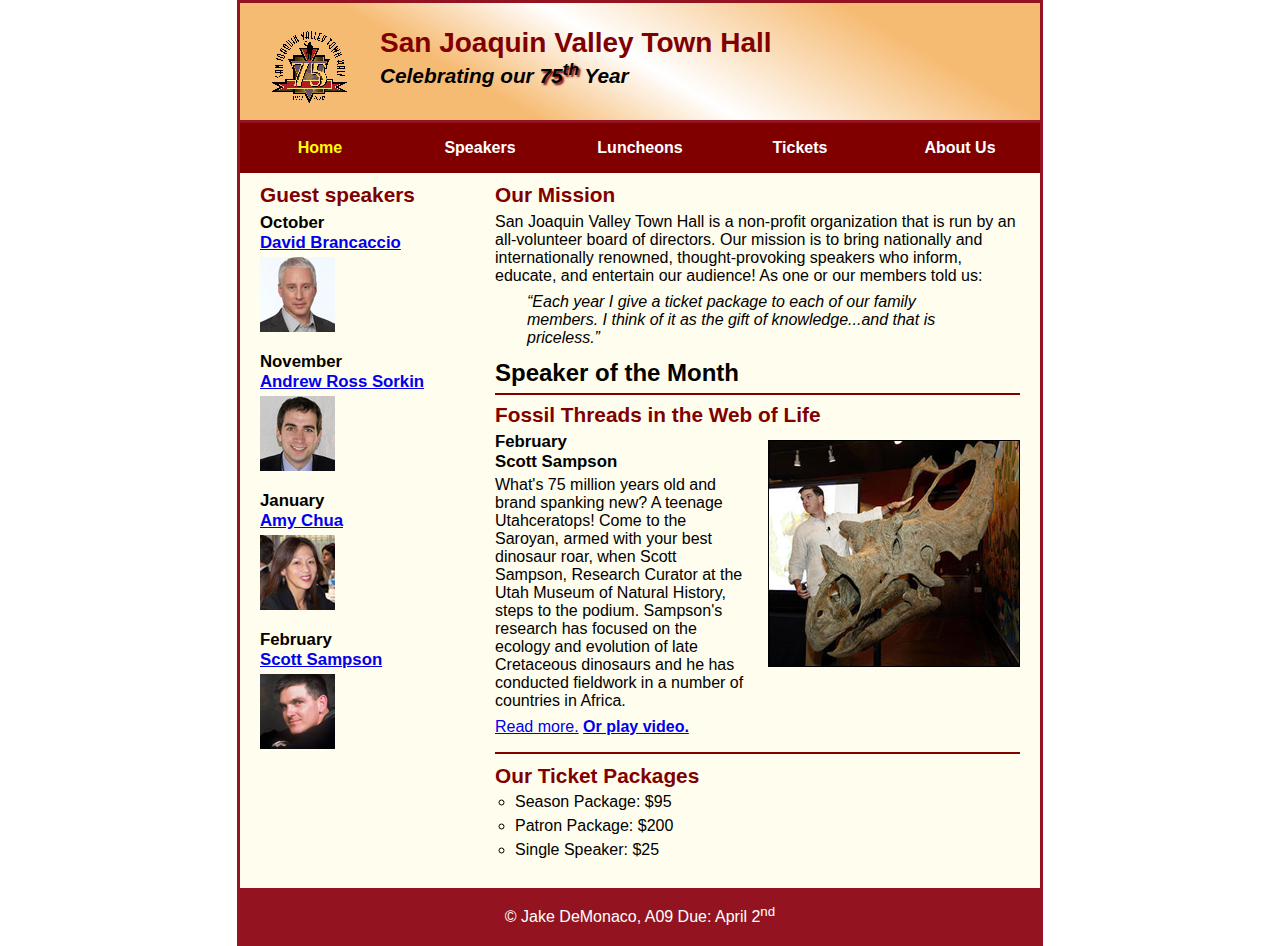
<file: index.html>
<!DOCTYPE html>
<html lang="en">

<head>
	<meta charset="utf-8">
	<title>San Joaquin Valley Town Hall</title>
	<link rel="shortcut icon" href="images/favicon.ico">
	<link rel="stylesheet" href="styles/c7_main.css">
</head>

<body>
	<header>
		<img src="images/town_hall_logo.gif" alt="Town Hall logo" height="80">
		<h2>San Joaquin Valley Town Hall</h2>
		<h3>Celebrating our <span class="shadow">75<sup>th</sup></span> Year</h3>
	</header>
	<nav id="nav_menu">
		<ul>
			<li><a href="index.html" class="current">Home</a></li>
			<li><a href="speakers/c6_sampson.html">Speakers</a></li>
			<li><a href="luncheons.html">Luncheons</a></li>
			<li><a href="tickets.html">Tickets</a></li>
			<li><a href="aboutus.html">About Us</a>
				<ul>
					<li><a href="ourhistory.html">Our History</a></li>
					<li><a href="boardofdirectors.html">Board of Directors</a></li>
					<li><a href="pastspeakers.html">Past Speakers</a></li>
					<li><a href="contactinformation.html">Contact Information</a></li>
				</ul>
			</li>
		</ul>
	</nav>
	<main>
		<section>
			<h2>Our Mission</h2>
			<p>San Joaquin Valley Town Hall is a non-profit organization that is run by an 
			   all-volunteer board of directors. Our mission is to bring nationally and 
			   internationally renowned, thought-provoking speakers who inform, educate, 
			   and entertain our audience! As one or our members told us:</p>
			<blockquote>&ldquo;Each year I give a ticket package to each of our family members. 
			I think of it as the gift of knowledge...and that is priceless.&rdquo;</blockquote>
			<h1>Speaker of the Month</h1>
			<article>
				<h2>Fossil Threads in the Web of Life</h2>
				<img src="images/sampson_dinosaur.jpg" alt="Scott Sampson with dinosaur">
				<h3>February<br>
				Scott Sampson</h3>
				<p>What's 75 million years old and brand spanking new? A teenage Utahceratops! 
				Come to the Saroyan, armed with your best dinosaur roar, when Scott Sampson, Research 
				Curator at the Utah Museum of Natural History, steps to the podium. Sampson's research 
				has focused on the ecology and evolution of late Cretaceous dinosaurs and he has conducted 
				fieldwork in a number of countries in Africa.</p>
				<p><a href="speakers/c6_sampson.html">Read more.</a>&nbsp;<b><a href="media/sampson.mp4" target="_blank">Or play video.</a></b></p>
			</article>
			
			<h2>Our Ticket Packages</h2>
			<ul class="bottomlist">
				<li>Season Package: $95</li>
				<li>Patron Package: $200</li>
				<li>Single Speaker: $25</li>
			</ul>
		</section>
		
		<aside>
			<h2>Guest speakers</h2>
			<h3>October<br><a href="speakers/brancaccio.html">David Brancaccio</a></h3>
			<img src="images/brancaccio75.jpg" alt="David Brancaccio photo">
			<h3>November<br><a href="speakers/sorkin.html">Andrew Ross Sorkin</a></h3>
			<img src="images/sorkin75.jpg" alt="Andrew Ross Sorkin photo">
			<h3>January<br><a href="speakers/chua.html">Amy Chua</a></h3>
			<img src="images/chua75.jpg" alt="Amy Chua photo">
			<h3>February<br><a href="speakers/c6_sampson.html">Scott Sampson</a></h3>
			<img src="images/sampson75.jpg" alt="Scott Sampson photo">
		</aside>
	</main>
	<footer>
		<p>&copy; Jake DeMonaco, A09 Due: April 2<sup>nd</sup></p>
	</footer>
</body>
</html>
</file>
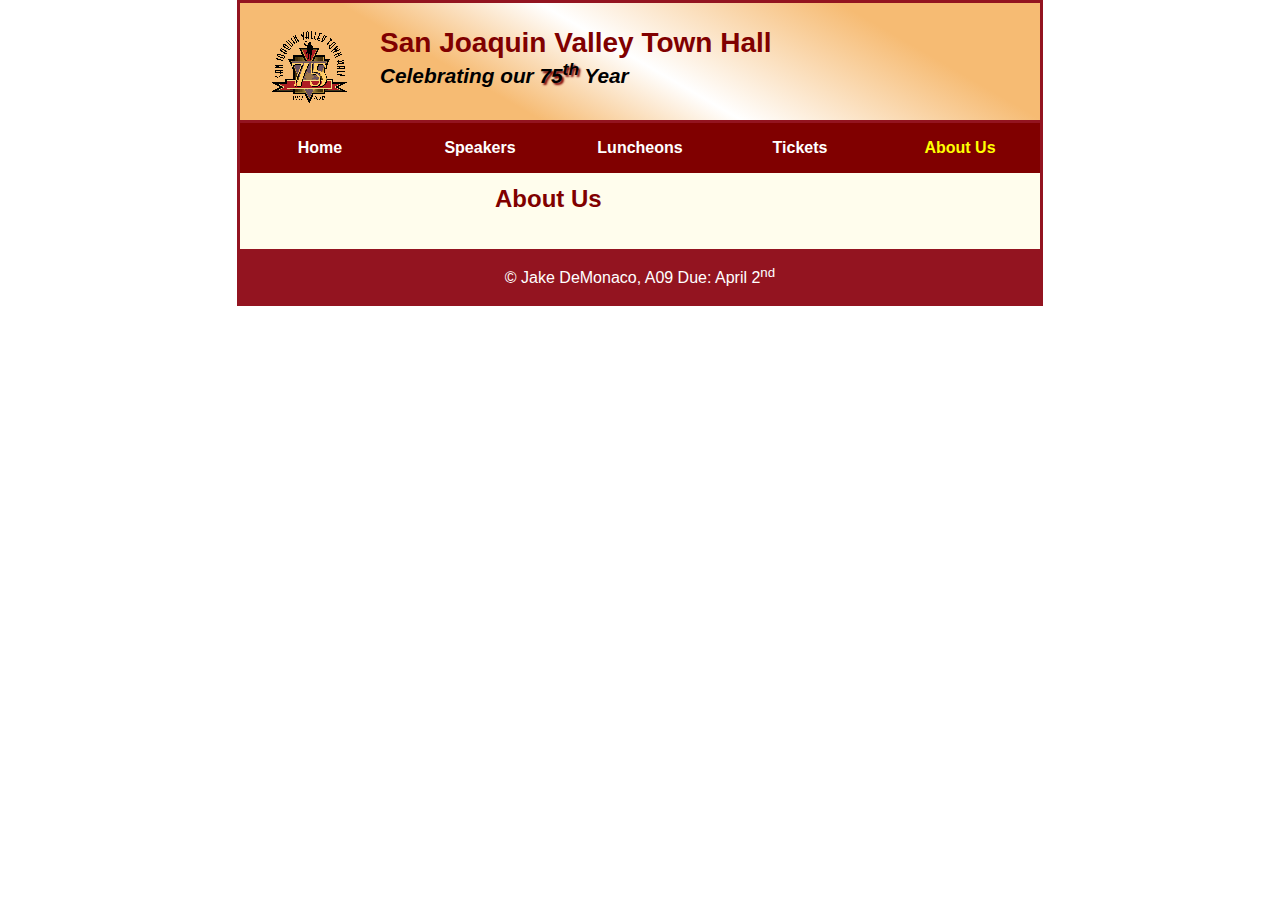
<file: pages/aboutus.html>
<!DOCTYPE html>
<html lang="en">

<head>
	<meta charset="utf-8">
	<title>San Joaquin Valley Town Hall</title>
	<link rel="shortcut icon" href="../images/favicon.ico">
	<link rel="stylesheet" href="../styles/c6_speaker.css">
</head>

<body>
	<header>
		<img src="../images/town_hall_logo.gif" alt="Town Hall logo" height="80">
		<h2>San Joaquin Valley Town Hall</h2>
		<h3>Celebrating our <span class="shadow">75<sup>th</sup></span> Year</h3>
	</header>
	<nav id="nav_menu">
		<ul>
			<li><a href="../index.html">Home</a></li>
			<li><a href="../speakers/c6_sampson.html">Speakers</a></li>
			<li><a href="../pages/luncheons.html">Luncheons</a></li>
			<li><a href="../pages/tickets.html">Tickets</a></li>
			<li><a href="../pages/aboutus.html" class="current">About Us</a>
				<ul>
					<li><a href="../pages/ourhistory.html">Our History</a></li>
					<li><a href="../pages/boardofdirectors.html">Board of Directors</a></li>
					<li><a href="../pages/pastspeakers.html">Past Speakers</a></li>
					<li><a href="../pages/contactinformation.html">Contact Information</a></li>
				</ul>
			</li>
		</ul>
	</nav>
	<main>
		<section>
			<h1>About Us</h1>
			<article>
			</article>
		</section>
		<aside>
		</aside>
	</main>
	<footer>
		<p>&copy; Jake DeMonaco, A09 Due: April 2<sup>nd</sup></p>
	</footer>
</body>
</html>
</file>
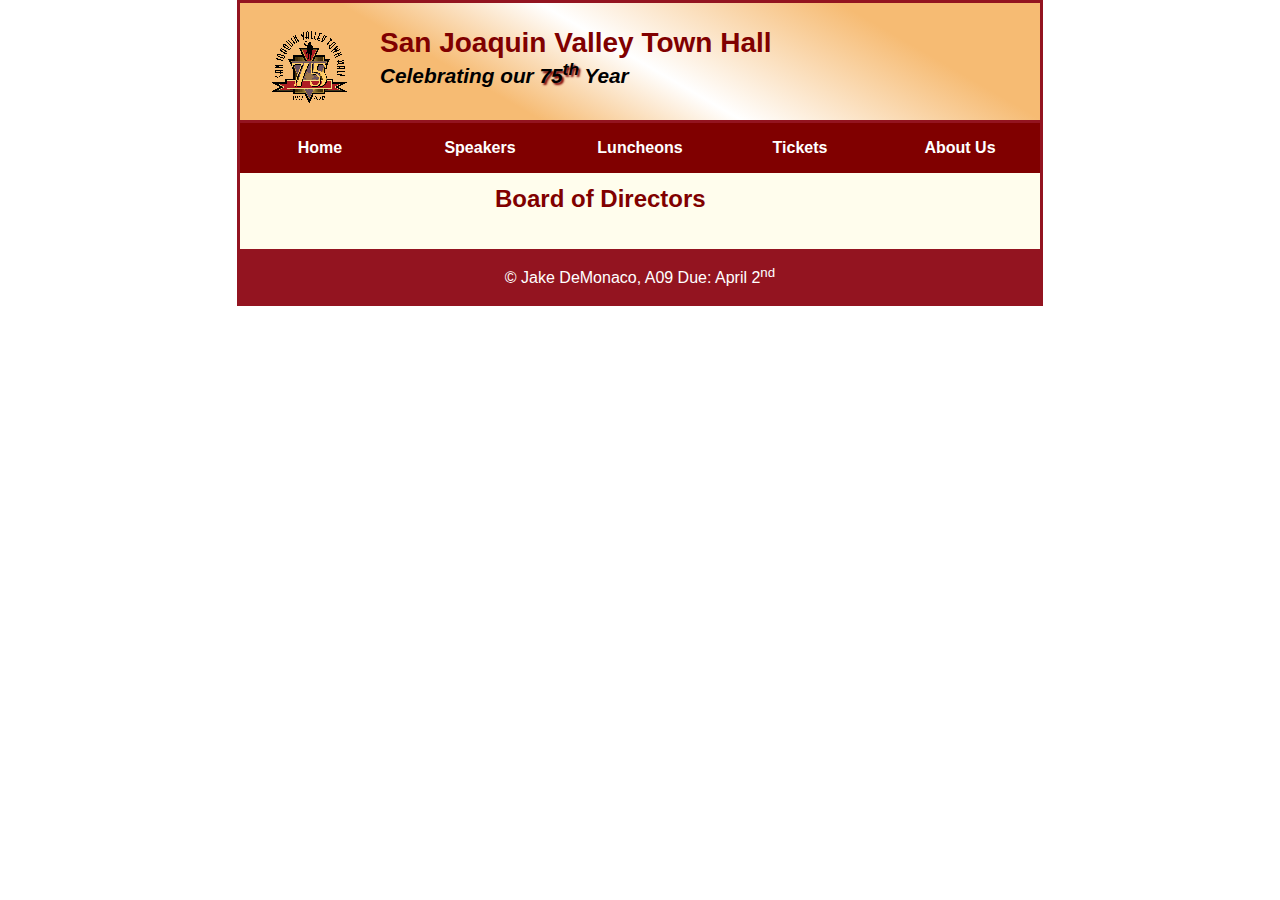
<file: pages/boardofdirectors.html>
<!DOCTYPE html>
<html lang="en">

<head>
	<meta charset="utf-8">
	<title>San Joaquin Valley Town Hall</title>
	<link rel="shortcut icon" href="../images/favicon.ico">
	<link rel="stylesheet" href="../styles/c6_speaker.css">
</head>

<body>
	<header>
		<img src="../images/town_hall_logo.gif" alt="Town Hall logo" height="80">
		<h2>San Joaquin Valley Town Hall</h2>
		<h3>Celebrating our <span class="shadow">75<sup>th</sup></span> Year</h3>
	</header>
	<nav id="nav_menu">
		<ul>
			<li><a href="../index.html">Home</a></li>
			<li><a href="../speakers/c6_sampson.html">Speakers</a></li>
			<li><a href="../pages/luncheons.html">Luncheons</a></li>
			<li><a href="../pages/tickets.html">Tickets</a></li>
			<li><a href="../pages/aboutus.html">About Us</a>
				<ul>
					<li><a href="../pages/ourhistory.html">Our History</a></li>
					<li><a href="../pages/boardofdirectors.html" class="current">Board of Directors</a></li>
					<li><a href="../pages/pastspeakers.html">Past Speakers</a></li>
					<li><a href="../pages/contactinformation.html">Contact Information</a></li>
				</ul>
			</li>
		</ul>
	</nav>
	<main>
		<section>
			<h1>Board of Directors</h1>
			<article>
			</article>
		</section>
		<aside>
		</aside>
	</main>
	<footer>
		<p>&copy; Jake DeMonaco, A09 Due: April 2<sup>nd</sup></p>
	</footer>
</body>
</html>
</file>
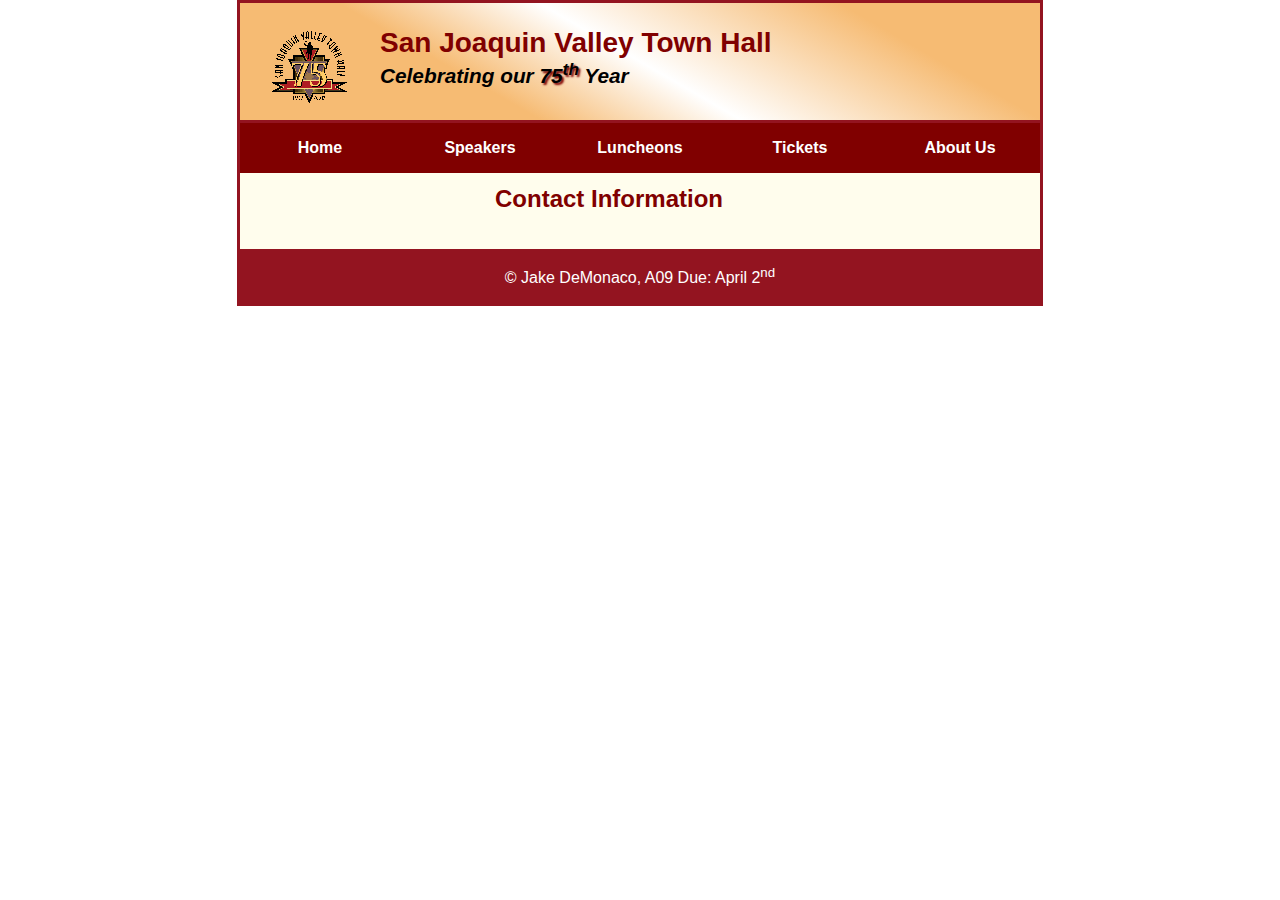
<file: pages/contactinformation.html>
<!DOCTYPE html>
<html lang="en">

<head>
	<meta charset="utf-8">
	<title>San Joaquin Valley Town Hall</title>
	<link rel="shortcut icon" href="../images/favicon.ico">
	<link rel="stylesheet" href="../styles/c6_speaker.css">
</head>

<body>
	<header>
		<img src="../images/town_hall_logo.gif" alt="Town Hall logo" height="80">
		<h2>San Joaquin Valley Town Hall</h2>
		<h3>Celebrating our <span class="shadow">75<sup>th</sup></span> Year</h3>
	</header>
	<nav id="nav_menu">
		<ul>
			<li><a href="../index.html">Home</a></li>
			<li><a href="../speakers/c6_sampson.html">Speakers</a></li>
			<li><a href="../pages/luncheons.html">Luncheons</a></li>
			<li><a href="../pages/tickets.html">Tickets</a></li>
			<li><a href="../pages/aboutus.html">About Us</a>
				<ul>
					<li><a href="../pages/ourhistory.html">Our History</a></li>
					<li><a href="../pages/boardofdirectors.html">Board of Directors</a></li>
					<li><a href="../pages/pastspeakers.html">Past Speakers</a></li>
					<li><a href="../pages/contactinformation.html" class="current">Contact Information</a></li>
				</ul>
			</li>
		</ul>
	</nav>
	<main>
		<section>
			<h1>Contact Information</h1>
			<article>
			</article>
		</section>
		<aside>
		</aside>
	</main>
	<footer>
		<p>&copy; Jake DeMonaco, A09 Due: April 2<sup>nd</sup></p>
	</footer>
</body>
</html>
</file>
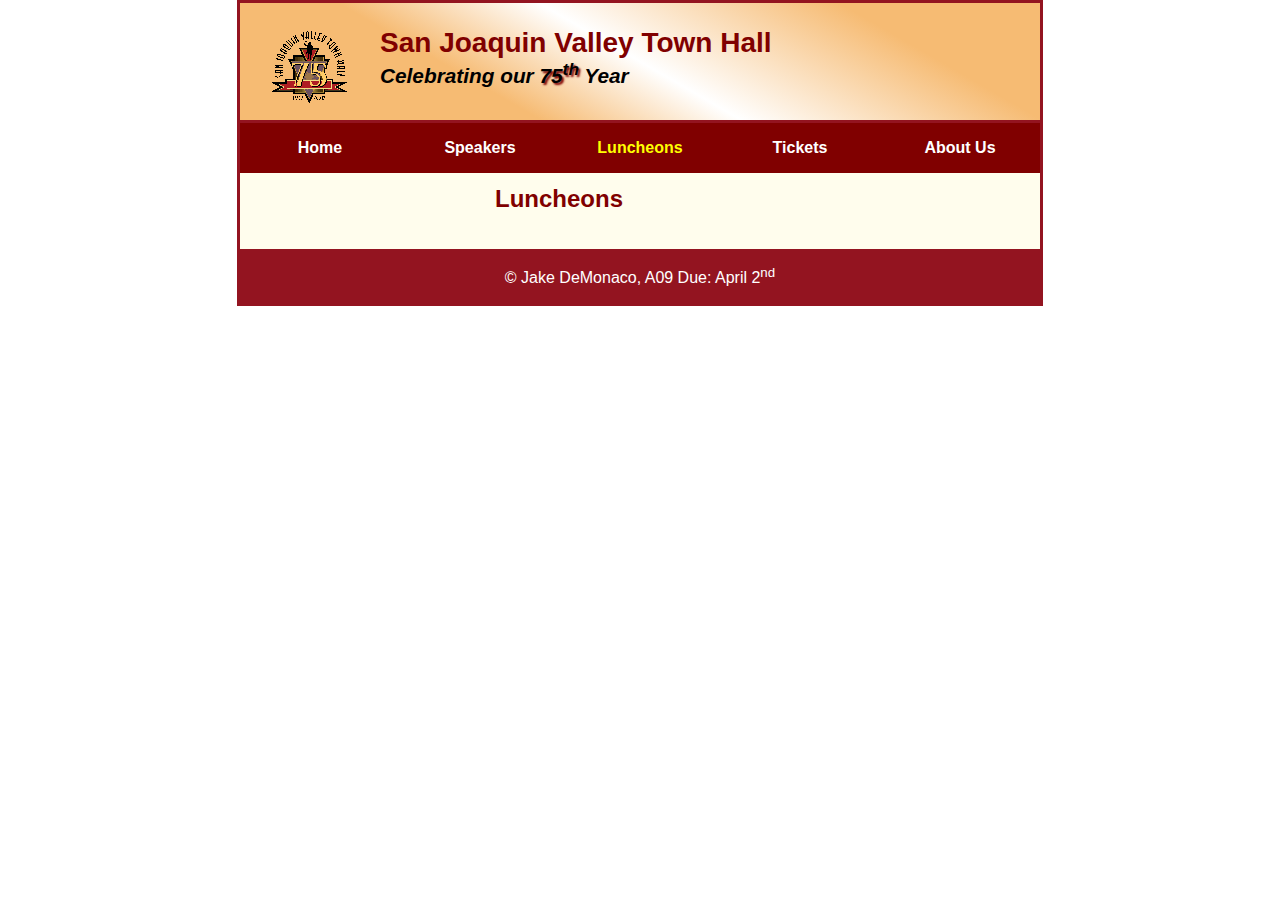
<file: pages/luncheons.html>
<!DOCTYPE html>
<html lang="en">

<head>
	<meta charset="utf-8">
	<title>San Joaquin Valley Town Hall</title>
	<link rel="shortcut icon" href="../images/favicon.ico">
	<link rel="stylesheet" href="../styles/c6_speaker.css">
</head>

<body>
	<header>
		<img src="../images/town_hall_logo.gif" alt="Town Hall logo" height="80">
		<h2>San Joaquin Valley Town Hall</h2>
		<h3>Celebrating our <span class="shadow">75<sup>th</sup></span> Year</h3>
	</header>
	<nav id="nav_menu">
		<ul>
			<li><a href="../index.html">Home</a></li>
			<li><a href="../speakers/c6_sampson.html">Speakers</a></li>
			<li><a href="../pages/luncheons.html" class="current">Luncheons</a></li>
			<li><a href="../pages/tickets.html">Tickets</a></li>
			<li><a href="../pages/aboutus.html">About Us</a>
				<ul>
					<li><a href="../pages/ourhistory.html">Our History</a></li>
					<li><a href="../pages/boardofdirectors.html">Board of Directors</a></li>
					<li><a href="../pages/pastspeakers.html">Past Speakers</a></li>
					<li><a href="../pages/contactinformation.html">Contact Information</a></li>
				</ul>
			</li>
		</ul>
	</nav>
	<main>
		<section>
			<h1>Luncheons</h1>
			<article>
			</article>
		</section>
		<aside>
		</aside>
	</main>
	<footer>
		<p>&copy; Jake DeMonaco, A09 Due: April 2<sup>nd</sup></p>
	</footer>
</body>
</html>
</file>
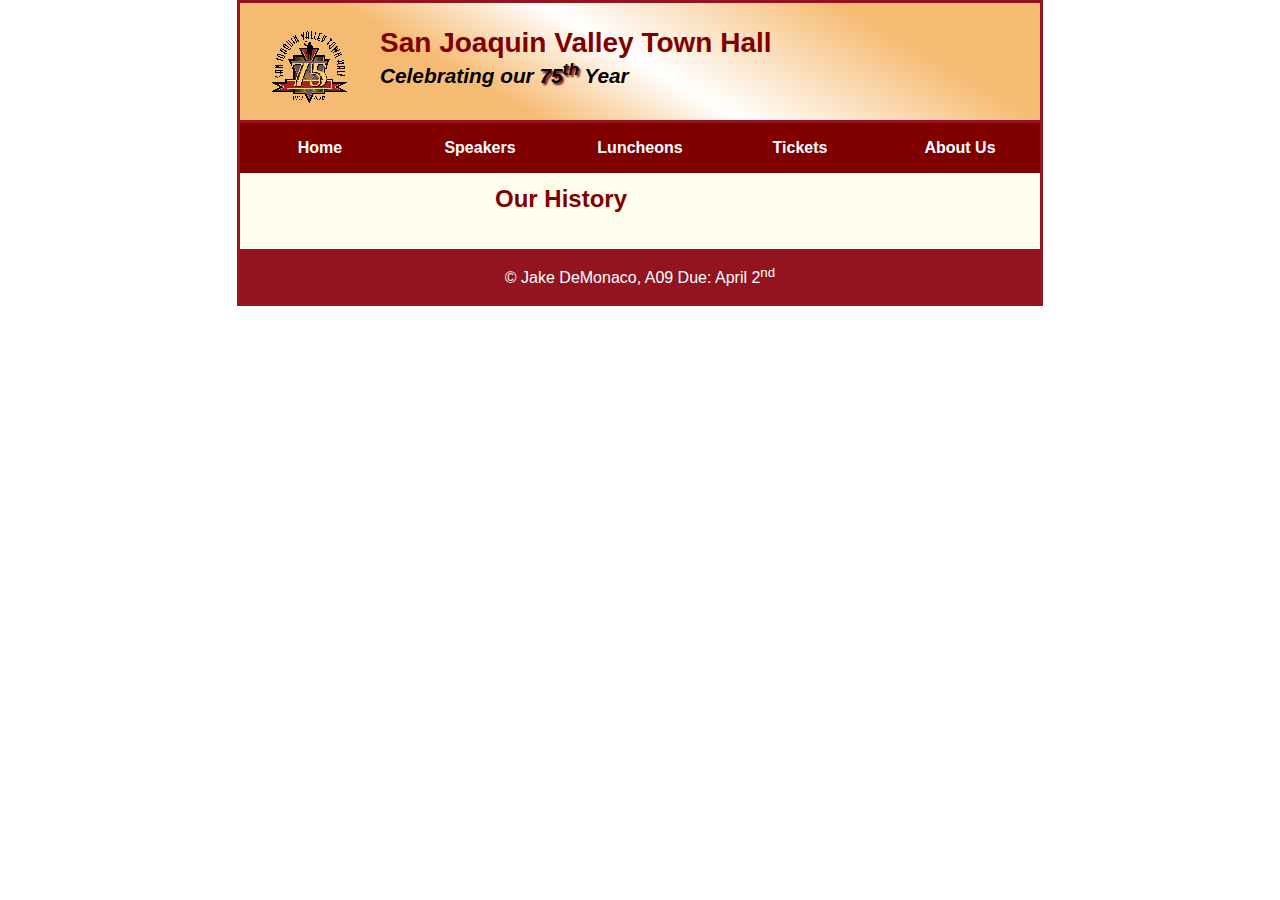
<file: pages/ourhistory.html>
<!DOCTYPE html>
<html lang="en">

<head>
	<meta charset="utf-8">
	<title>San Joaquin Valley Town Hall</title>
	<link rel="shortcut icon" href="../images/favicon.ico">
	<link rel="stylesheet" href="../styles/c6_speaker.css">
</head>

<body>
	<header>
		<img src="../images/town_hall_logo.gif" alt="Town Hall logo" height="80">
		<h2>San Joaquin Valley Town Hall</h2>
		<h3>Celebrating our <span class="shadow">75<sup>th</sup></span> Year</h3>
	</header>
	<nav id="nav_menu">
		<ul>
			<li><a href="../index.html">Home</a></li>
			<li><a href="../speakers/c6_sampson.html">Speakers</a></li>
			<li><a href="../pages/luncheons.html">Luncheons</a></li>
			<li><a href="../pages/tickets.html">Tickets</a></li>
			<li><a href="../pages/aboutus.html">About Us</a>
				<ul>
					<li><a href="../pages/ourhistory.html" class="current">Our History</a></li>
					<li><a href="../pages/boardofdirectors.html">Board of Directors</a></li>
					<li><a href="../pages/pastspeakers.html">Past Speakers</a></li>
					<li><a href="../pages/contactinformation.html">Contact Information</a></li>
				</ul>
			</li>
		</ul>
	</nav>
	<main>
		<section>
			<h1>Our History</h1>
			<article>
			</article>
		</section>
		<aside>
		</aside>
	</main>
	<footer>
		<p>&copy; Jake DeMonaco, A09 Due: April 2<sup>nd</sup></p>
	</footer>
</body>
</html>
</file>
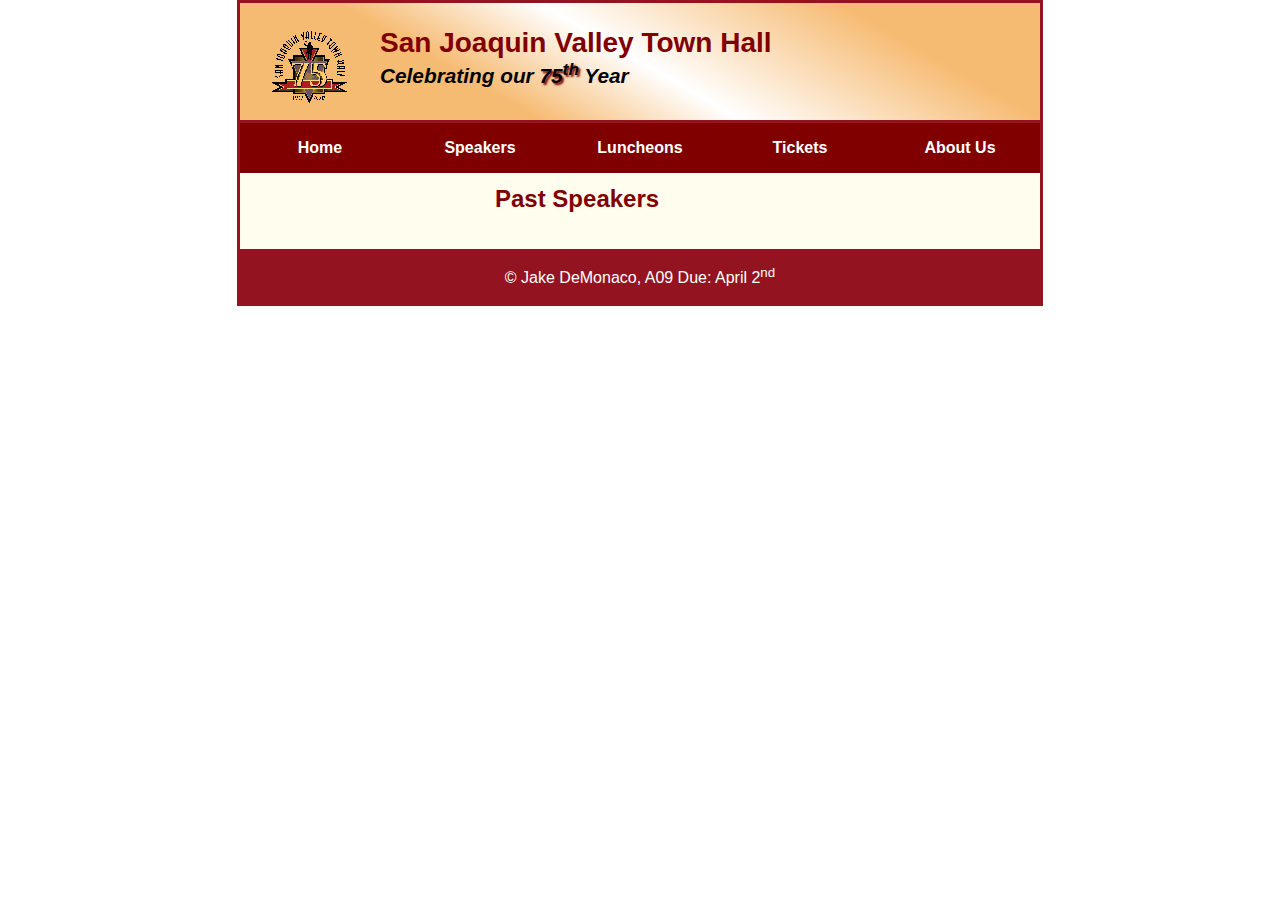
<file: pages/pastspeakers.html>
<!DOCTYPE html>
<html lang="en">

<head>
	<meta charset="utf-8">
	<title>San Joaquin Valley Town Hall</title>
	<link rel="shortcut icon" href="../images/favicon.ico">
	<link rel="stylesheet" href="../styles/c6_speaker.css">
</head>

<body>
	<header>
		<img src="../images/town_hall_logo.gif" alt="Town Hall logo" height="80">
		<h2>San Joaquin Valley Town Hall</h2>
		<h3>Celebrating our <span class="shadow">75<sup>th</sup></span> Year</h3>
	</header>
	<nav id="nav_menu">
		<ul>
			<li><a href="../index.html">Home</a></li>
			<li><a href="../speakers/c6_sampson.html">Speakers</a></li>
			<li><a href="../pages/luncheons.html">Luncheons</a></li>
			<li><a href="../pages/tickets.html">Tickets</a></li>
			<li><a href="../pages/aboutus.html">About Us</a>
				<ul>
					<li><a href="../pages/ourhistory.html">Our History</a></li>
					<li><a href="../pages/boardofdirectors.html">Board of Directors</a></li>
					<li><a href="../pages/pastspeakers.html" class="current">Past Speakers</a></li>
					<li><a href="../pages/contactinformation.html">Contact Information</a></li>
				</ul>
			</li>
		</ul>
	</nav>
	<main>
		<section>
			<h1>Past Speakers</h1>
			<article>
			</article>
		</section>
		<aside>
		</aside>
	</main>
	<footer>
		<p>&copy; Jake DeMonaco, A09 Due: April 2<sup>nd</sup></p>
	</footer>
</body>
</html>
</file>
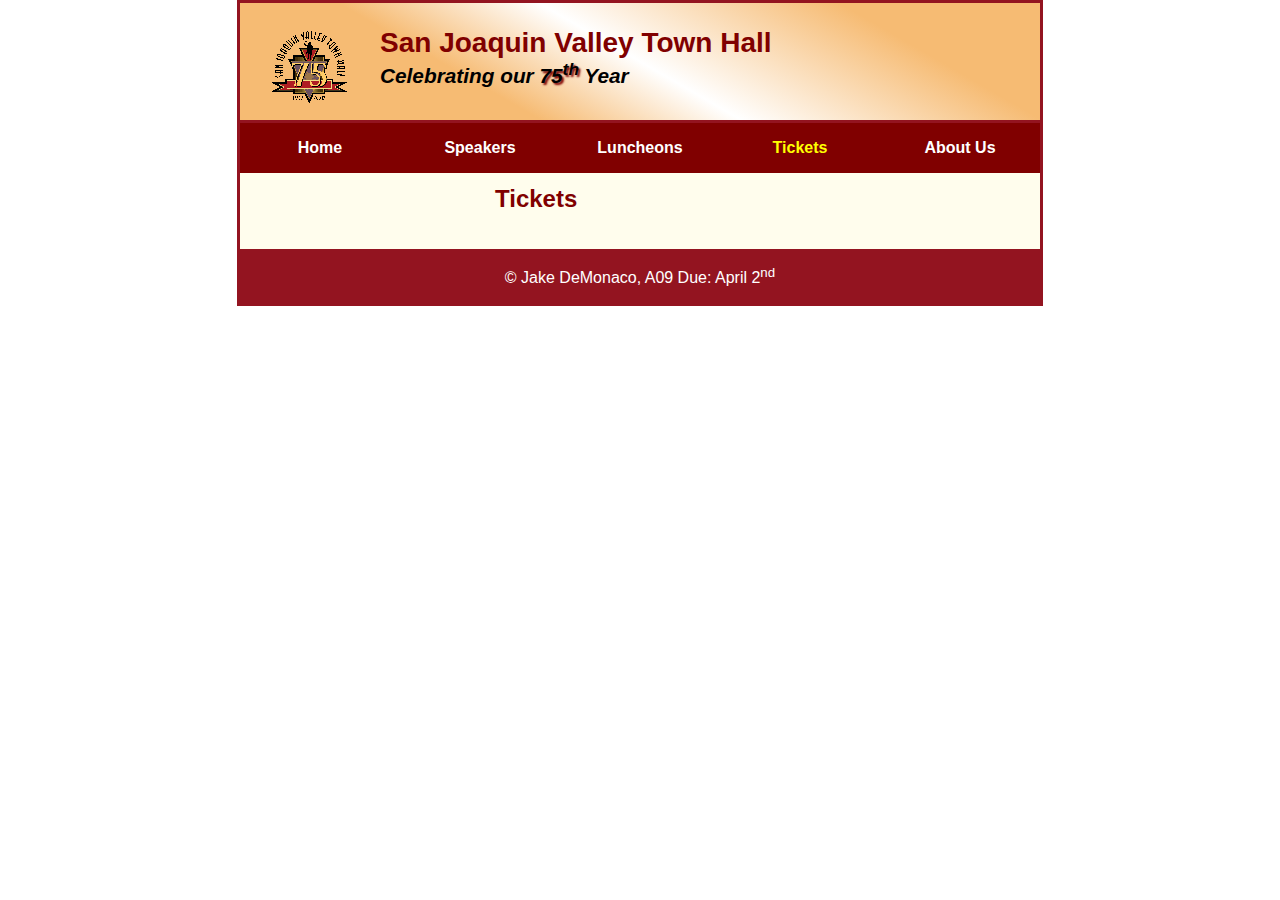
<file: pages/tickets.html>
<!DOCTYPE html>
<html lang="en">

<head>
	<meta charset="utf-8">
	<title>San Joaquin Valley Town Hall</title>
	<link rel="shortcut icon" href="../images/favicon.ico">
	<link rel="stylesheet" href="../styles/c6_speaker.css">
</head>

<body>
	<header>
		<img src="../images/town_hall_logo.gif" alt="Town Hall logo" height="80">
		<h2>San Joaquin Valley Town Hall</h2>
		<h3>Celebrating our <span class="shadow">75<sup>th</sup></span> Year</h3>
	</header>
	<nav id="nav_menu">
		<ul>
			<li><a href="../index.html">Home</a></li>
			<li><a href="../speakers/c6_sampson.html">Speakers</a></li>
			<li><a href="../pages/luncheons.html">Luncheons</a></li>
			<li><a href="../pages/tickets.html" class="current">Tickets</a></li>
			<li><a href="../pages/aboutus.html">About Us</a>
				<ul>
					<li><a href="../pages/ourhistory.html">Our History</a></li>
					<li><a href="../pages/boardofdirectors.html">Board of Directors</a></li>
					<li><a href="../pages/pastspeakers.html">Past Speakers</a></li>
					<li><a href="../pages/contactinformation.html">Contact Information</a></li>
				</ul>
			</li>
		</ul>
	</nav>
	<main>
		<section>
			<h1>Tickets</h1>
			<article>
			</article>
		</section>
		<aside>
		</aside>
	</main>
	<footer>
		<p>&copy; Jake DeMonaco, A09 Due: April 2<sup>nd</sup></p>
	</footer>
</body>
</html>
</file>
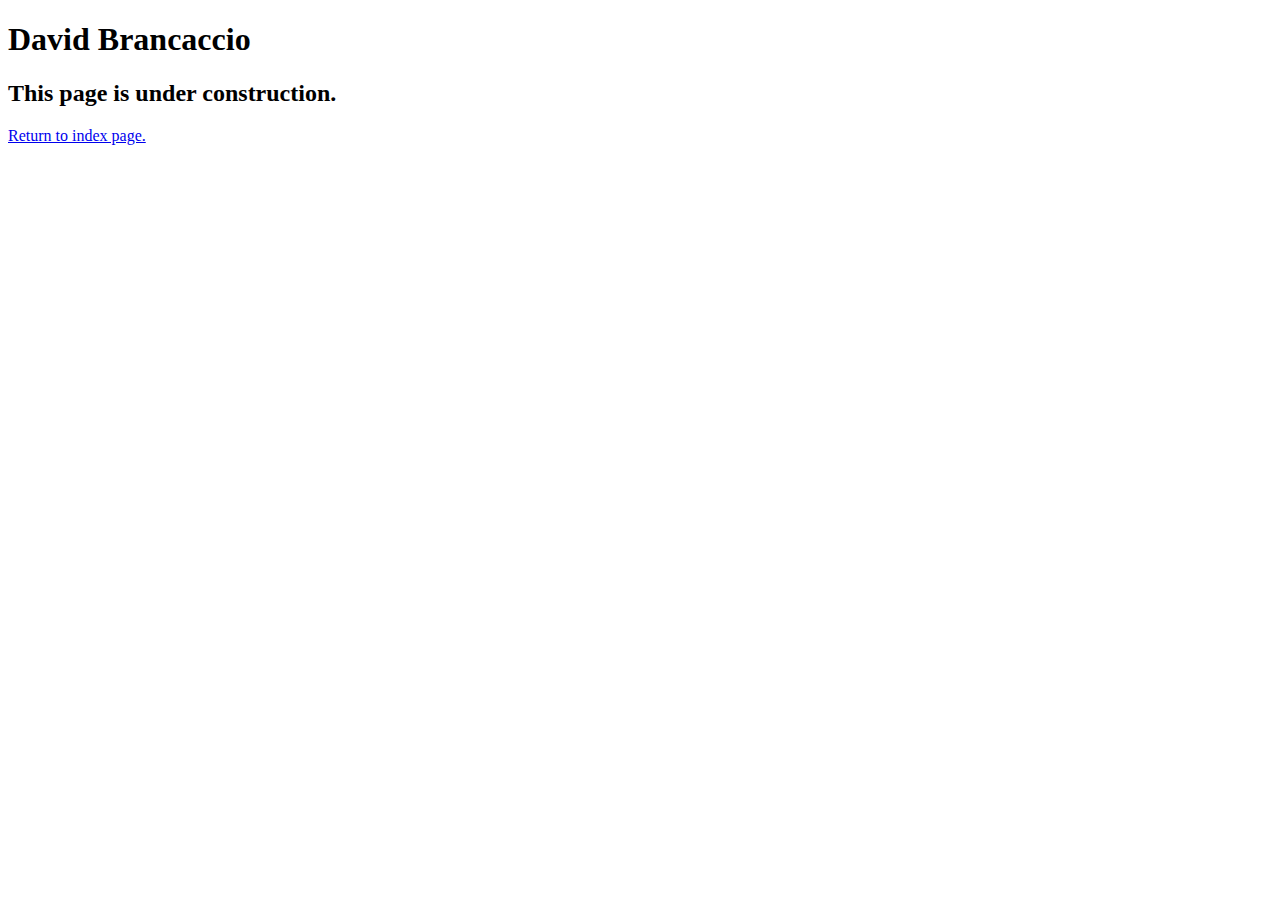
<file: speakers/brancaccio.html>
<!DOCTYPE html>
<html lang="en">

<head>
	<meta charset="utf-8">
	<title>San Joaquin Valley Town Hall</title>
	<link rel="shortcut icon" href="images/favicon.ico">
</head>

<body>
    <main>
	    <h1>David Brancaccio</h1>
	    <h2>This page is under construction.</h2>
		<p><a href="../index.html">Return to index page.</a></p>	        
    </main>
</body>

</html>
</file>
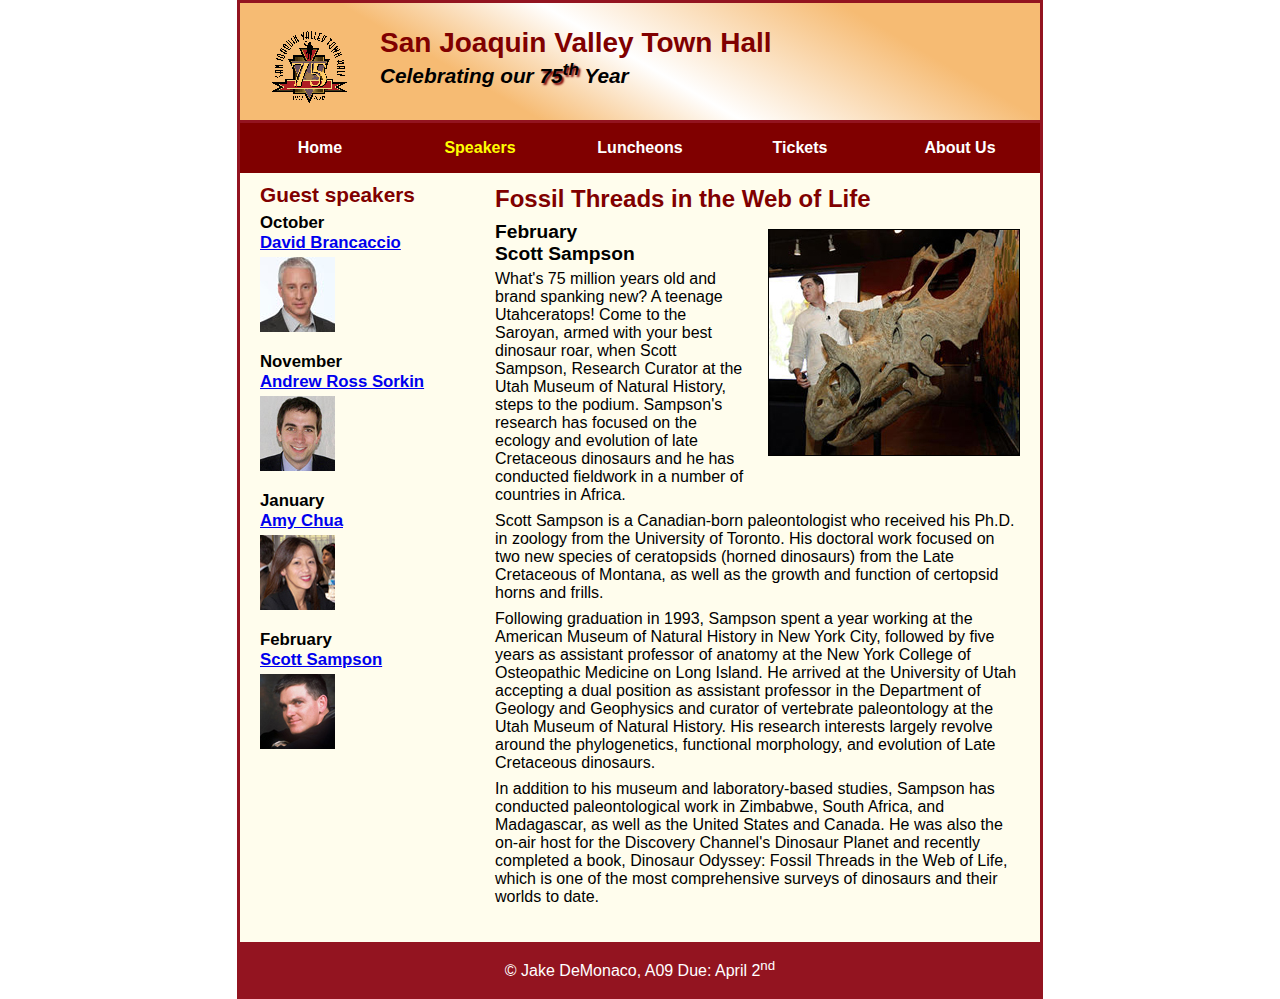
<file: speakers/c6_sampson.html>
<!DOCTYPE html>
<html lang="en">

<head>
	<meta charset="utf-8">
	<title>San Joaquin Valley Town Hall</title>
	<link rel="shortcut icon" href="../images/favicon.ico">
	<link rel="stylesheet" href="../styles/c6_speaker.css">
</head>

<body>
	<header>
		<img src="../images/town_hall_logo.gif" alt="Town Hall logo" height="80">
		<h2>San Joaquin Valley Town Hall</h2>
		<h3>Celebrating our <span class="shadow">75<sup>th</sup></span> Year</h3>
	</header>
	<nav id="nav_menu">
		<ul>
			<li><a href="../index.html">Home</a></li>
			<li><a href="c6_sampson.html" class="current">Speakers</a></li>
			<li><a href="../pages/luncheons.html">Luncheons</a></li>
			<li><a href="../pages/tickets.html">Tickets</a></li>
			<li><a href="../pages/aboutus.html">About Us</a>
				<ul>
					<li><a href="../pages/ourhistory.html">Our History</a></li>
					<li><a href="../pages/boardofdirectors.html">Board of Directors</a></li>
					<li><a href="../pages/pastspeakers.html">Past Speakers</a></li>
					<li><a href="../pages/contactinformation.html">Contact Information</a></li>
				</ul>
			</li>
		</ul>
	</nav>
	<main>
		<section>
			<h1>Fossil Threads in the Web of Life</h1>
			<article>
				<img src="../images/sampson_dinosaur.jpg" alt="Scott Sampson with dinosaur">
				<h2>February<br>Scott Sampson</h2>
				<p>What's 75 million years old and brand spanking new? A teenage Utahceratops! Come to the 
				   Saroyan, armed with your best dinosaur roar, when Scott Sampson, Research Curator at the 
				   Utah Museum of Natural History, steps to the podium. Sampson's research has focused on the 
				   ecology and evolution of late Cretaceous dinosaurs and he has conducted fieldwork in a number 
				   of countries in Africa.</p>
				<p>Scott Sampson is a Canadian-born paleontologist who received his Ph.D. in zoology from the 
				   University of Toronto. His doctoral work focused on two new species of ceratopsids (horned 
				   dinosaurs) from the Late Cretaceous of Montana, as well as the growth and function of certopsid 
				   horns and frills.</p>
				<p>Following graduation in 1993, Sampson spent a year working at the American Museum of Natural 
				   History in New York City, followed by five years as assistant professor of anatomy at the New 
				   York College of Osteopathic Medicine on Long Island. He arrived at the University of Utah 
				   accepting a dual position as assistant professor in the Department of Geology and Geophysics 
				   and curator of vertebrate paleontology at the Utah Museum of Natural History. His research 
				   interests largely revolve around the phylogenetics, functional morphology, and evolution of 
				   Late Cretaceous dinosaurs.</p>
				<p>In addition to his museum and laboratory-based studies, Sampson has conducted paleontological 
				   work in Zimbabwe, South Africa, and Madagascar, as well as the United States and Canada. He was 
				   also the on-air host for the Discovery Channel's Dinosaur Planet and recently completed a book, 
				   Dinosaur Odyssey: Fossil Threads in the Web of Life, which is one of the most 
				   comprehensive surveys of dinosaurs and their worlds to date.</p>
			</article>
		</section>
		
		<aside>
			<h2>Guest speakers</h2>
			<h3>October<br><a href="../speakers/brancaccio.html">David Brancaccio</a></h3>
			<img src="../images/brancaccio75.jpg" alt="David Brancaccio photo">
			<h3>November<br><a href="../speakers/sorkin.html">Andrew Ross Sorkin</a></h3>
			<img src="../images/sorkin75.jpg" alt="Andrew Ross Sorkin photo">
			<h3>January<br><a href="../speakers/chua.html">Amy Chua</a></h3>
			<img src="../images/chua75.jpg" alt="Amy Chua photo">
			<h3>February<br><a href="../speakers/c6_sampson.html">Scott Sampson</a></h3>
			<img src="../images/sampson75.jpg" alt="Scott Sampson photo">
		</aside>
	</main>
	<footer>
		<p>&copy; Jake DeMonaco, A09 Due: April 2<sup>nd</sup></p>
	</footer>
</body>
</html>
</file>
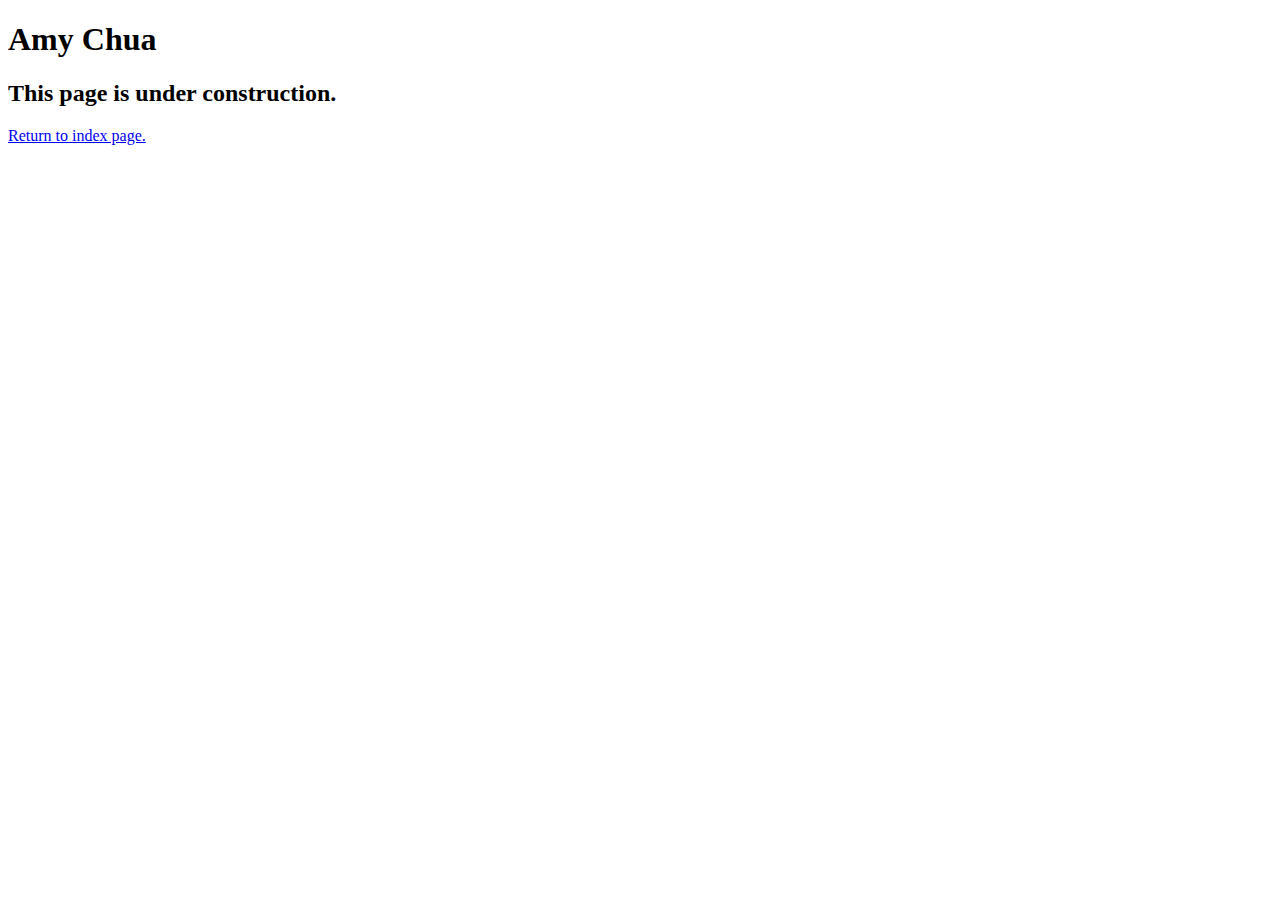
<file: speakers/chua.html>
<!DOCTYPE html>
<html lang="en">

<head>
	<meta charset="utf-8">
	<title>San Joaquin Valley Town Hall</title>
	<link rel="shortcut icon" href="images/favicon.ico">
</head>

<body>
    <main>
	    <h1>Amy Chua</h1>
	    <h2>This page is under construction.</h2>
		<p><a href="../index.html">Return to index page.</a></p>	        
    </main>
</body>

</html>
</file>
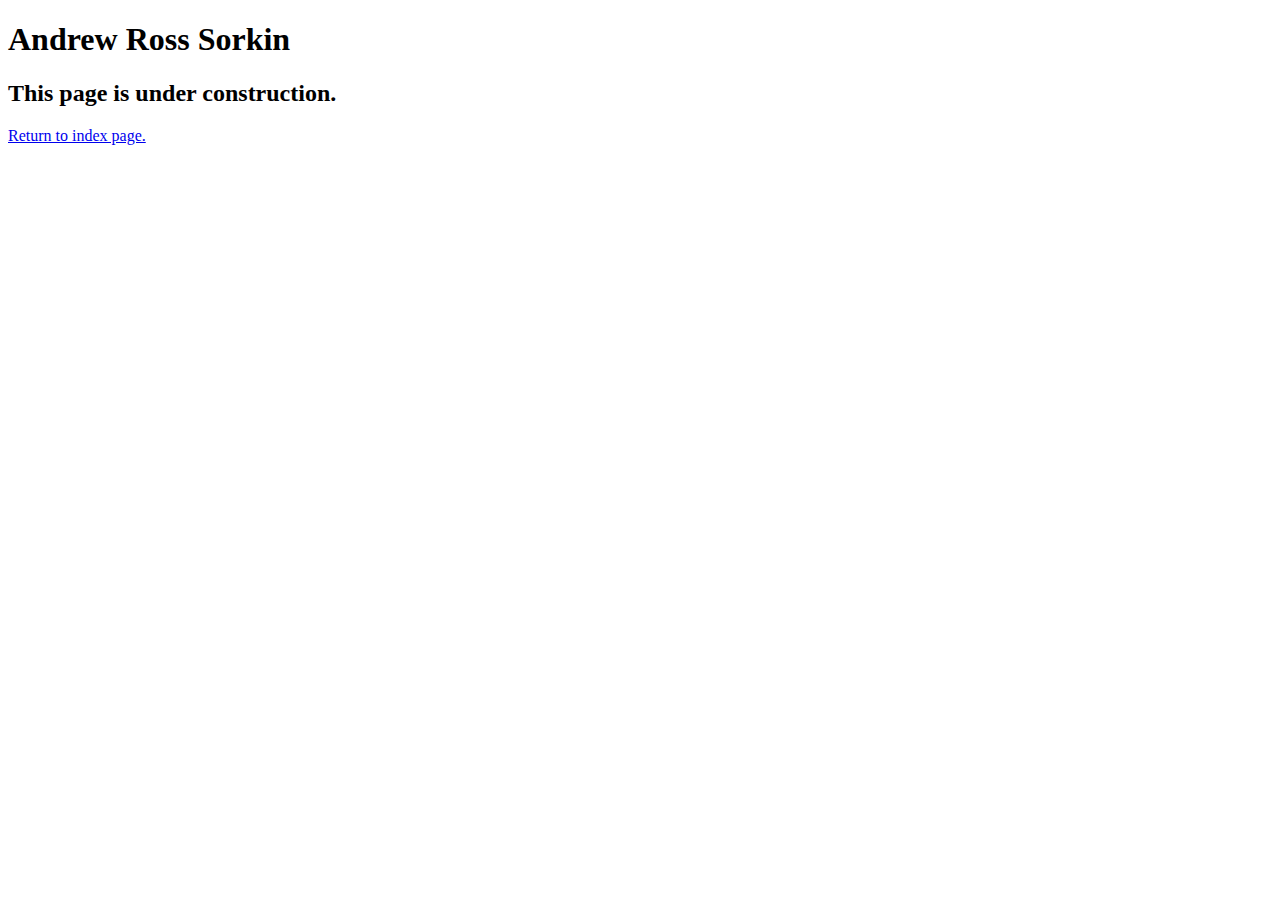
<file: speakers/sorkin.html>
<!DOCTYPE html>
<html lang="en">

<head>
	<meta charset="utf-8">
	<title>San Joaquin Valley Town Hall</title>
	<link rel="shortcut icon" href="images/favicon.ico">
</head>

<body>
    <main>
	    <h1>Andrew Ross Sorkin</h1>
	    <h2>This page is under construction.</h2>
		<p><a href="../index.html">Return to index page.</a></p>	        
    </main>
</body>

</html>
</file>
<file: styles/c7_main.css>
/* the styles for the elements */
* {
	margin: 0;
	padding: 0;
}
html {
	background-color: white;
}
body {
	font-family: Arial, Helvetica, sans-serif;
    font-size: 100%;
    width: 800px;
    margin: 0 auto;
    border: 3px solid #931420;
    background-color: #fffded;
}
a:focus, a:hover {
	font-style: italic;
}

/* the styles for the header */
header {
	padding: 1.5em 0 2em 0;
	border-bottom: 3px solid #931420;
		background-image: -moz-linear-gradient(
	    30deg, #f6bb73 0%, #f6bb73 30%, white 50%, #f6bb73 80%, #f6bb73 100%);
	background-image: -webkit-linear-gradient(
	    30deg, #f6bb73 0%, #f6bb73 30%, white 50%, #f6bb73 80%, #f6bb73 100%);
	background-image: -o-linear-gradient(
	    30deg, #f6bb73 0%, #f6bb73 30%, white 50%, #f6bb73 80%, #f6bb73 100%);
	background-image: linear-gradient(
	    30deg, #f6bb73 0%, #f6bb73 30%, white 50%, #f6bb73 80%, #f6bb73 100%);
}
header h2 {
	font-size: 175%;
	color: #800000;
}
header h3 {
	font-size: 130%;
	font-style: italic;
}
header img {
	float: left;
	padding: 0 30px;
}
.shadow {
	text-shadow: 2px 2px 2px #800000;
}

/* the styles for the section */
section {
	width: 525px;
	float: right;
	padding: 0 20px 20px 20px;
}
section h1 {
	font-size: 150%;
	padding: .5em 0 .25em 0;
	margin: 0;
}
section h2 {
	color: #800000;
	font-size: 130%;
	padding: .5em 0 .25em 0;
}
section p {
	padding-bottom: .5em;
}
section blockquote {
	padding: 0 2em;
	font-style: italic;
}
section ul {
	padding: 0 0 .25em 1.25em;
}
section li {
	padding-bottom: .35em;
}

/* the styles for the article */
article {
	padding: .5em 0;
	border-top: 2px solid #800000;
	border-bottom: 2px solid #800000;
}
article h2 {
	padding-top: 0;
}
article h3 {
	font-size: 105%;
	padding-bottom: .25em;
}
article img {
	float: right;
	margin: .5em 0 1em 1em;
	border: 1px solid black;
}

/* the styles for the aside */
aside {
	width: 215px;
	float: right;
	padding: 0 0 20px 20px;
}
aside h2 {
	color: #800000;
	font-size: 130%;
	padding: .5em 0 .25em 0;
}
aside h3 {
	font-size: 105%;
	padding-bottom: .25em;
}
aside img {
	padding-bottom: 1em;
}

/* the styles for the footer */
footer {
	background-color: #931420;
	clear: both;

}
footer p {
	text-align: center;
	color: white;
	padding: 1em 0;
}

/* the styles for the nav menu */
#nav_menu ul {
	list-style-type: none;
	margin: 0;
	padding: 0;
	position: relative;
}
#nav_menu ul li {
	float: left;
}
#nav_menu ul li a {
    display: block;
    width: 160px;
    text-align: center;
    padding: 1em 0;
    text-decoration: none;
    background-color: #800000;
    color: white;
    font-weight: bold;
}
#nav_menu a.current {
	color: yellow;
}
#nav_menu ul ul {
    display: none;
    position: absolute;
    top: 100%;
}
#nav_menu ul ul li {
	float: none;
}
#nav_menu ul li:hover > ul {
	display: block;
}
#nav_menu > ul::after {
    content: "";
    clear: both;
    display: block;
}
.bottomlist{
	list-style: circle;
}
</file>
<file: styles/c6_speaker.css>
/* the styles for the elements */
* {
	margin: 0;
	padding: 0;
}
html {
	background-color: white;
}
body {
	font-family: Arial, Helvetica, sans-serif;
    font-size: 100%;
    width: 800px;
    margin: 0 auto;
    border: 3px solid #931420;
    background-color: #fffded;
}
a:focus, a:hover {
	font-style: italic;
}
/* the styles for the header */
header {
	padding: 1.5em 0 2em 0;
	border-bottom: 3px solid #931420;
		background-image: -moz-linear-gradient(
	    30deg, #f6bb73 0%, #f6bb73 30%, white 50%, #f6bb73 80%, #f6bb73 100%);
	background-image: -webkit-linear-gradient(
	    30deg, #f6bb73 0%, #f6bb73 30%, white 50%, #f6bb73 80%, #f6bb73 100%);
	background-image: -o-linear-gradient(
	    30deg, #f6bb73 0%, #f6bb73 30%, white 50%, #f6bb73 80%, #f6bb73 100%);
	background-image: linear-gradient(
	    30deg, #f6bb73 0%, #f6bb73 30%, white 50%, #f6bb73 80%, #f6bb73 100%);
}
header h2 {
	font-size: 175%;
	color: #800000;
}
header h3 {
	font-size: 130%;
	font-style: italic;
}
header img {
	float: left;
	padding: 0 30px;
}
.shadow {
	text-shadow: 2px 2px 2px #800000;
}
/* the styles for the section */
section {
	width: 525px;
	float: right;
	padding: 0 20px 20px 20px;
}
section h1 {
	font-size: 150%;
	padding: .5em 0 0 0;
	margin: 0;
	color: #800000;
}
section h2 {
	font-size: 120%;
	padding: 0 0 .25em 0;
}
section p {
	padding-bottom: .5em;
}
section blockquote {
	padding: 0 2em;
	font-style: italic;
}
section ul {
	padding: 0 0 .25em 1.25em;
}
section li {
	padding-bottom: .35em;
}

/* the styles for the article */
article {
	padding: .5em 0;
}
article h2 {
	padding-top: 0;
}
article h3 {
	font-size: 105%;
	padding-bottom: .25em;
}
article img {
	float: right;
	margin: .5em 0 1em 1em;
	border: 1px solid black;
}

/* the styles for the aside */
aside {
	width: 215px;
	float: right;
	padding: 0 0 20px 20px;
}
aside h2 {
	color: #800000;
	font-size: 130%;
	padding: .5em 0 .25em 0;
}
aside h3 {
	font-size: 105%;
	padding-bottom: .25em;
}
aside img {
	padding-bottom: 1em;
}

/* the styles for the footer */
footer {
	background-color: #931420;
	clear: both;

}
footer p {
	text-align: center;
	color: white;
	padding: 1em 0;
}

/* the styles for the nav menu */
#nav_menu ul {
	list-style-type: none;
	margin: 0;
	padding: 0;
	position: relative;
}
#nav_menu ul li {
	float: left;
}
#nav_menu ul li a {
    display: block;
    width: 160px;
    text-align: center;
    padding: 1em 0;
    text-decoration: none;
    background-color: #800000;
    color: white;
    font-weight: bold;
}
#nav_menu a.current {
	color: yellow;
}
#nav_menu ul ul {
    display: none;
    position: absolute;
    top: 100%;
}
#nav_menu ul ul li {
	float: none;
}
#nav_menu ul li:hover > ul {
	display: block;
}
#nav_menu > ul::after {
    content: "";
    clear: both;
    display: block;
}
</file>
